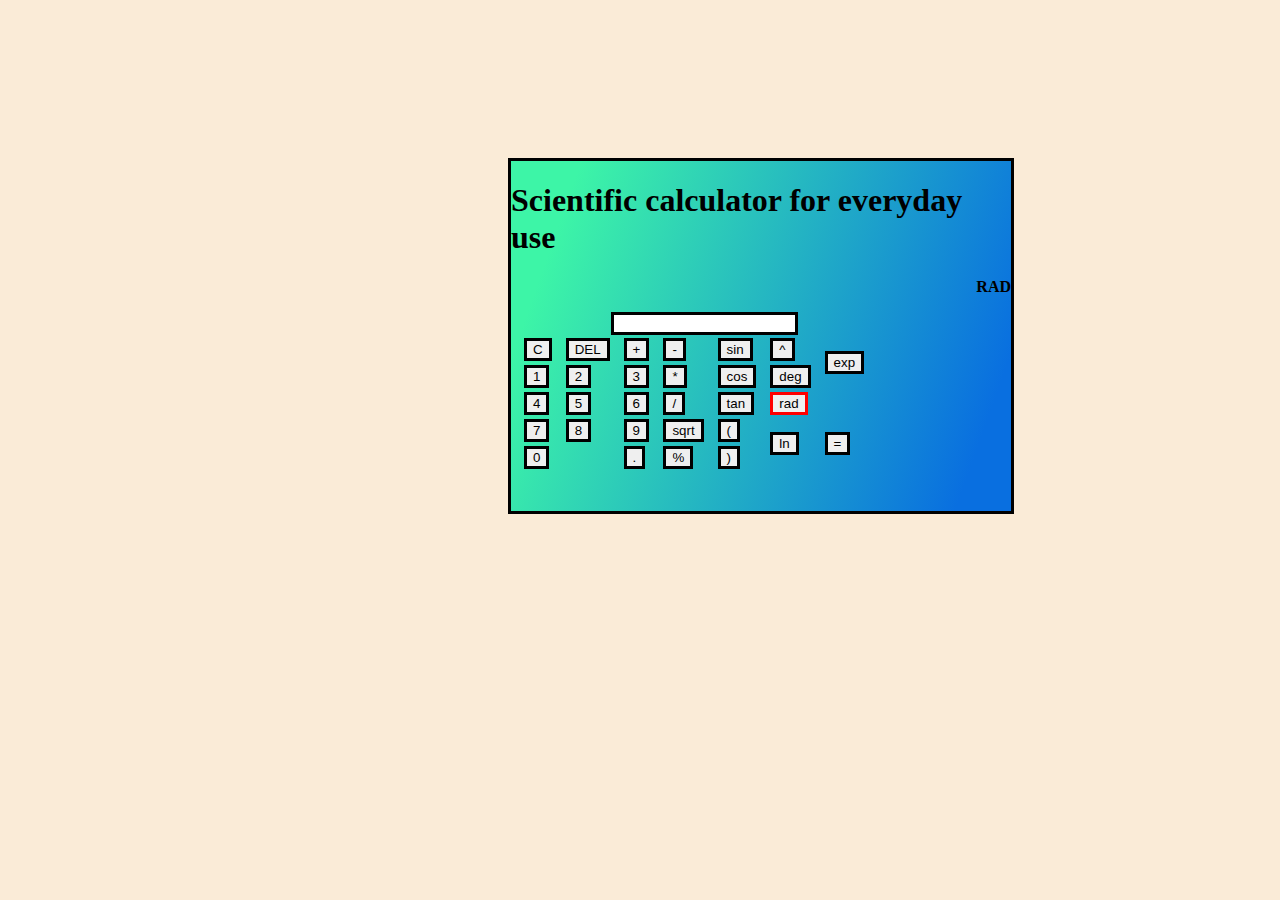
<file: calculator/calculator.html>
<!DOCTYPE html>
<html lang="en">
    <head>
        <meta charset="UTF-8">
        <meta name="viewport" content="width=device-width, initial-scale=1">
        <script type="text/javascript" src="calculator.js"></script>
        <title>JavaScript Calculator by Emmanuel</title>
        <link rel="icon" href="Galaxy-icon.png">
        <link rel="stylesheet" href="calculator.css">
        <link rel="stylesheet" href="https://cdnjs.cloudflare.com/ajax/libs/font-awesome/4.7.0/css/font-awesome.min.css">
        
    </head>
    <body>
        <main class="main">
            <h1>Scientific calculator for everyday use</h1>
            <p id="info"><b>RAD</b></p>
            <form name="form">
              <input name="textinput" class="textinput" />
            </form>
            
            <table>
              <tr>
                <td><button onclick="clean()">C</button></td>
                <td><button onclick="back()">DEL</button></td>
                <td><button onclick="insert('+')">+</button></td>
                <td><button onclick="insert('-')">-</button></td>
                <td><button onclick="calc_sin()">sin</button></td>
                <td><button onclick="insert('**')">^</button></td>
                <td rowspan = 2><button style="height:165" onclick="calc_exp()">exp</button></td>
              </tr>
              <tr>
              <td><button onclick="insert(1)">1</button></td>
              <td><button onclick="insert(2)">2</button></td>
              <td><button onclick="insert(3)">3</button></td>
              <td><button onclick="insert('*')">*</button></td>
              <td><button onclick="calc_cos()">cos</button></td>
              <td><button id="deg" onclick="calc_deg()">deg</button></td>
              </tr>
              <tr>
              <td><button onclick="insert(4)">4</button></td>
              <td><button onclick="insert(5)">5</button></td>
              <td><button onclick="insert(6)">6</button></td>
              <td><button onclick="insert('/')">/</button></td>
              <td><button onclick="calc_tan()">tan</button></td>
              <td><button id="rad" style="border: solid red" onclick="calc_rad()">rad</button></td>
              
              </tr>
              <tr>
              <td><button onclick="insert(7)">7</button></td>
              <td><button onclick="insert(8)">8</button></td>
              <td><button onclick="insert(9)">9</button></td>
              <td><button onclick="calc_sqrt()">sqrt</button></td>
              <td><button onclick="insert('(')">(</button></td>
              <td rowspan = 2><button style="height:165" onclick="calc_log()">ln</button></td>
              <td rowspan = 2><button style="height:165" onclick="calculate()">=</button></td>
              </tr>
              <tr>
              <td colspan=2><button style="width:165" onclick="insert(0)">0</button></td>
              <td><button onclick="insert('.')">.</button></td>
              <td><button onclick="calc_percent()">%</button></td>
              <td><button onclick="insert(')')">)</button></td>
              </tr>
            </table>
        </main>
    </body>
</html>
</file>
<file: calculator/calculator.css>
button {
    width: 80;
    height: 80;
    font-size: 25;
    border: solid;
    margin-left: 10px;
}
  
.textinput {
    width: 590;
    height: 50;
    border: solid;
    font-size: 25;
    color: black;
    text-align: right;
}
  
.main {
  position: absolute;
    border: solid;
    background-image: linear-gradient( 109.6deg,  rgba(61,245,167,1) 11.2%, rgba(9,111,224,1) 91.1% );
    margin-left: 500px;
    margin-top: 150px;
    width: 500px;
    height: 350px;
}

#info {
    text-align: right;
}
input {
    margin-left: 100px;
}

button:hover {
    color: gray;
}

body {
    background-color: antiquewhite;
}
</file>
